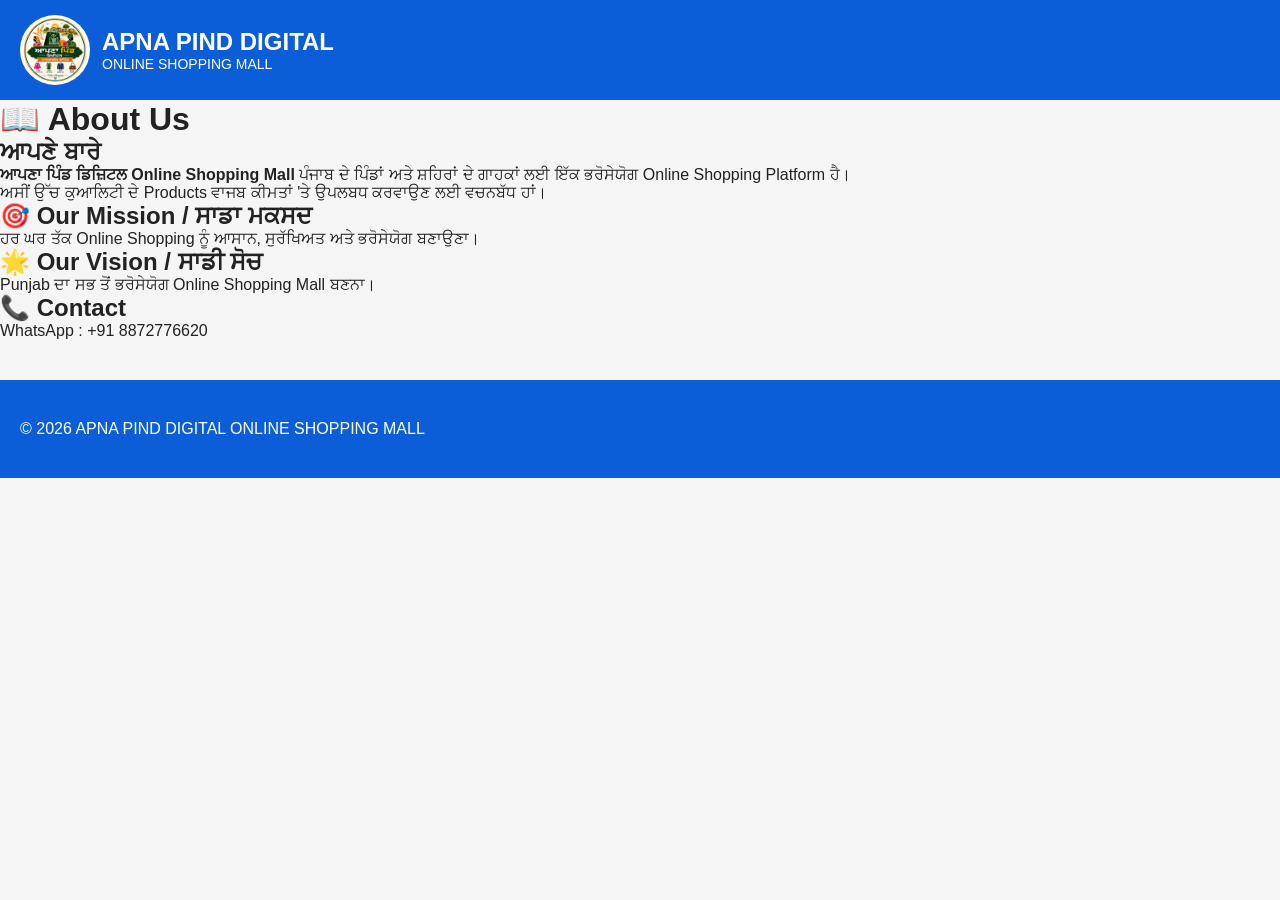
<file: about.html>
<!DOCTYPE html>
<html lang="pa">
<head>

<meta charset="UTF-8">
<meta name="viewport" content="width=device-width, initial-scale=1.0">

<title>About Us | APNA PIND DIGITAL</title>

<link rel="stylesheet" href="style.css">

</head>

<body>

<header class="header">

<div class="logo">

<img src="images/logo/IMG_20260629_002124.png">

<div>

<h2>APNA PIND DIGITAL</h2>

<p>ONLINE SHOPPING MALL</p>

</div>

</div>

</header>

<div class="container">

<h1>📖 About Us</h1>

<h2>ਆਪਣੇ ਬਾਰੇ</h2>

<p>

<strong>ਆਪਣਾ ਪਿੰਡ ਡਿਜ਼ਿਟਲ Online Shopping Mall</strong>

ਪੰਜਾਬ ਦੇ ਪਿੰਡਾਂ ਅਤੇ ਸ਼ਹਿਰਾਂ ਦੇ ਗਾਹਕਾਂ ਲਈ ਇੱਕ ਭਰੋਸੇਯੋਗ Online Shopping Platform ਹੈ।

</p>

<p>

ਅਸੀਂ ਉੱਚ ਕੁਆਲਿਟੀ ਦੇ Products ਵਾਜਬ ਕੀਮਤਾਂ 'ਤੇ ਉਪਲਬਧ ਕਰਵਾਉਣ ਲਈ ਵਚਨਬੱਧ ਹਾਂ।

</p>

<h2>🎯 Our Mission / ਸਾਡਾ ਮਕਸਦ</h2>

<p>

ਹਰ ਘਰ ਤੱਕ Online Shopping ਨੂੰ ਆਸਾਨ, ਸੁਰੱਖਿਅਤ ਅਤੇ ਭਰੋਸੇਯੋਗ ਬਣਾਉਣਾ।

</p>

<h2>🌟 Our Vision / ਸਾਡੀ ਸੋਚ</h2>

<p>

Punjab ਦਾ ਸਭ ਤੋਂ ਭਰੋਸੇਯੋਗ Online Shopping Mall ਬਣਨਾ।

</p>

<h2>📞 Contact</h2>

<p>

WhatsApp : +91 8872776620

</p>

</div>

<footer>

<p>

© 2026 APNA PIND DIGITAL ONLINE SHOPPING MALL

</p>

</footer>

</body>
</html>
</file>
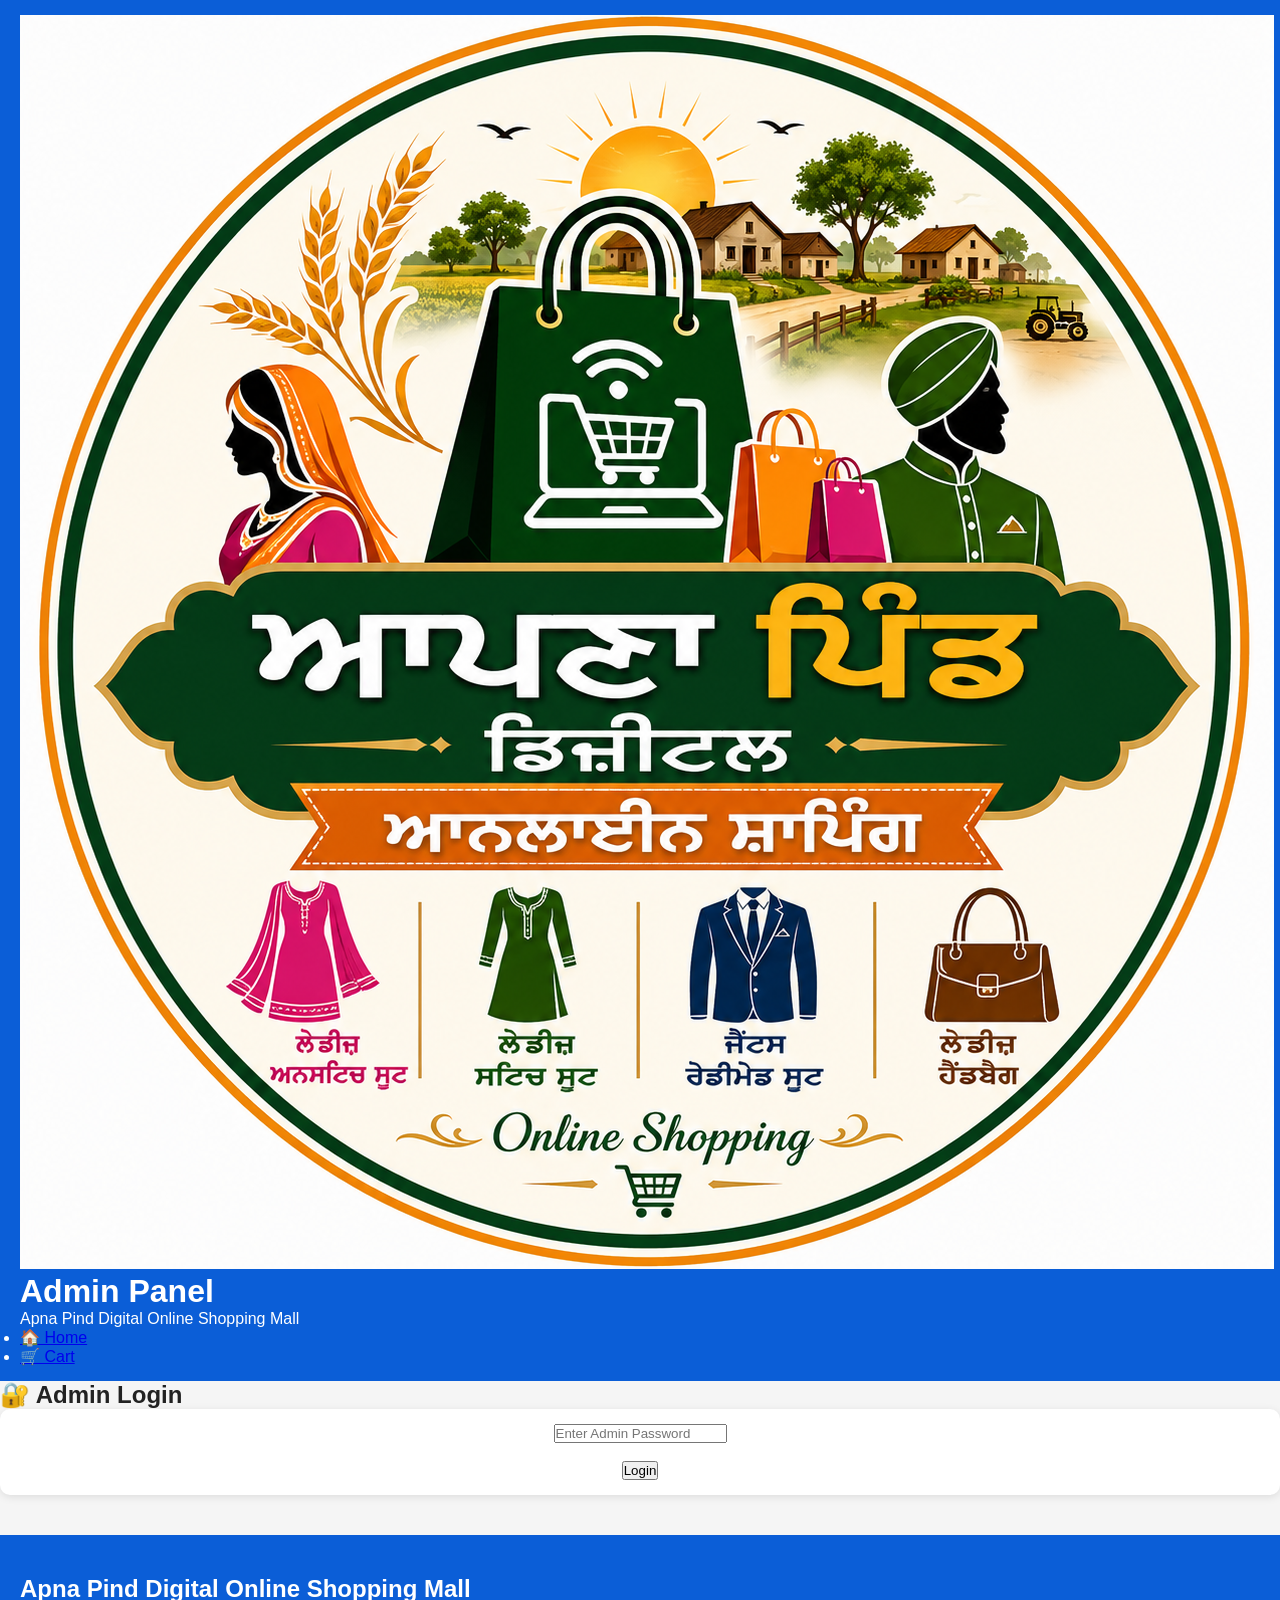
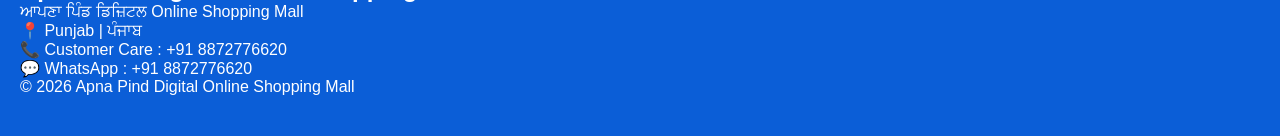
<file: admin.html>
<!DOCTYPE html>
<html lang="en">

<head>

<meta charset="UTF-8">

<meta name="viewport" content="width=device-width, initial-scale=1.0">

<title>Admin Panel</title>

<link rel="stylesheet" href="style.css">

<link href="https://fonts.googleapis.com/css2?family=Poppins:wght@300;400;500;600;700&display=swap" rel="stylesheet">

</head>

<body>

<!-- ================= HEADER ================= -->

<header class="header">

<div class="logo-area">

<img src="images/logo/IMG_20260629_002124.png" alt="Logo">

<div>

<h1>Admin Panel</h1>

<p>Apna Pind Digital Online Shopping Mall</p>

</div>

</div>

<nav>

<ul>

<li><a href="index.html">🏠 Home</a></li>

<li><a href="cart.html">🛒 Cart</a></li>

</ul>

</nav>

</header>

<!-- ================= LOGIN ================= -->

<section class="products-section">

<h2>🔐 Admin Login</h2>

<div class="product-card">

<input
type="password"
id="adminPassword"
placeholder="Enter Admin Password">

<br><br>

<button
class="btn btn-admin"
onclick="loginAdmin()">

Login

</button>

</div>

</section>

<!-- ================= ADMIN AREA ================= -->

<section
id="adminArea"
class="products-section"
style="display:none;">

<h2>📦 Product Management</h2>

<div class="product-card">

<input type="text" id="productName" placeholder="Product Name">

<br><br>

<input type="text" id="productCode" placeholder="Product Code">

<br><br>

<input type="text" id="productCategory" placeholder="Category">

<br><br>

<input type="number" id="productPrice" placeholder="Price">

<br><br>

<input type="number" id="productOldPrice" placeholder="Old Price">

<br><br>

<input type="text" id="productOffer" placeholder="Offer">

<br><br>

<input type="text" id="productImage" placeholder="Image Path">

<br><br>

<textarea
id="productDescription"
placeholder="Description"></textarea>

<br><br>

<button
class="btn btn-buy"
onclick="saveProduct()">

💾 Save Product

</button>

</div>

</section>

<!-- ================= SAVED PRODUCTS ================= -->

<section id="savedProducts" class="products-section" style="display:none;">

<h2>📋 Saved Products</h2>

<div id="adminProductList" class="product-container">

</div>

</section>

<!-- ================= FOOTER ================= -->

<footer>

<h2>Apna Pind Digital Online Shopping Mall</h2>

<p>ਆਪਣਾ ਪਿੰਡ ਡਿਜ਼ਿਟਲ Online Shopping Mall</p>

<p>📍 Punjab | ਪੰਜਾਬ</p>

<p>📞 Customer Care : +91 8872776620</p>

<p>💬 WhatsApp : +91 8872776620</p>

<p>© 2026 Apna Pind Digital Online Shopping Mall</p>

</footer>

<!-- ================= JAVASCRIPT ================= -->

<script src="product.js"></script>

<script src="admin.js"></script>

</body>

</html>
</file>
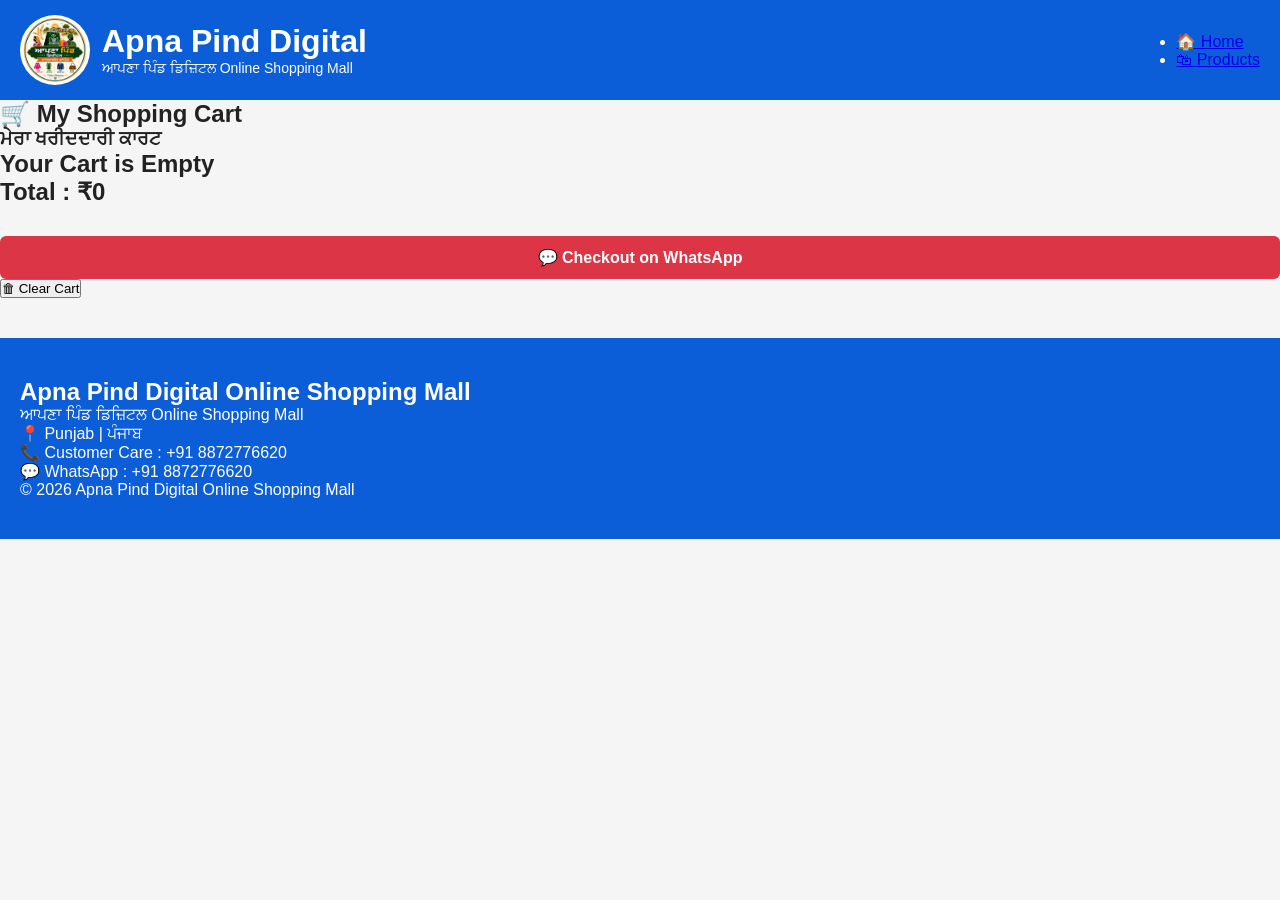
<file: cart.html>
<!DOCTYPE html>
<html lang="en">
<head>
<meta charset="UTF-8">
<meta name="viewport" content="width=device-width, initial-scale=1.0">
<title>Shopping Cart</title>

<link rel="stylesheet" href="style.css">
<link href="https://fonts.googleapis.com/css2?family=Poppins:wght@300;400;500;600;700&display=swap" rel="stylesheet">
</head>

<body>

<header class="header">

<div class="logo">
<img src="images/logo/IMG_20260629_002124.png" alt="Logo">

<div>
<h1>Apna Pind Digital</h1>
<p>ਆਪਣਾ ਪਿੰਡ ਡਿਜ਼ਿਟਲ Online Shopping Mall</p>
</div>

</div>

<nav>
<ul>
<li><a href="index.html">🏠 Home</a></li>
<li><a href="product.html">🛍 Products</a></li>
</ul>
</nav>

</header>

<section class="products-section">

<h2>🛒 My Shopping Cart</h2>
<h3>ਮੇਰਾ ਖਰੀਦਦਾਰੀ ਕਾਰਟ</h3>

<div id="cart-items" class="product-container">
</div>

<h2 id="cart-total">
Total : ₹0
</h2>

<div style="margin-top:20px;">

<button onclick="orderOnWhatsApp()" class="btn btn-buy">
💬 Checkout on WhatsApp
</button>

<button onclick="clearCart()" class="btn">
🗑 Clear Cart
</button>

</div>

</section>

<footer>

<h2>Apna Pind Digital Online Shopping Mall</h2>

<p>ਆਪਣਾ ਪਿੰਡ ਡਿਜ਼ਿਟਲ Online Shopping Mall</p>

<p>📍 Punjab | ਪੰਜਾਬ</p>

<p>📞 Customer Care : +91 8872776620</p>

<p>💬 WhatsApp : +91 8872776620</p>

<p>© 2026 Apna Pind Digital Online Shopping Mall</p>

</footer>

<script src="product.js"></script>
<script src="cart.js"></script>

</body>
</html>
</file>
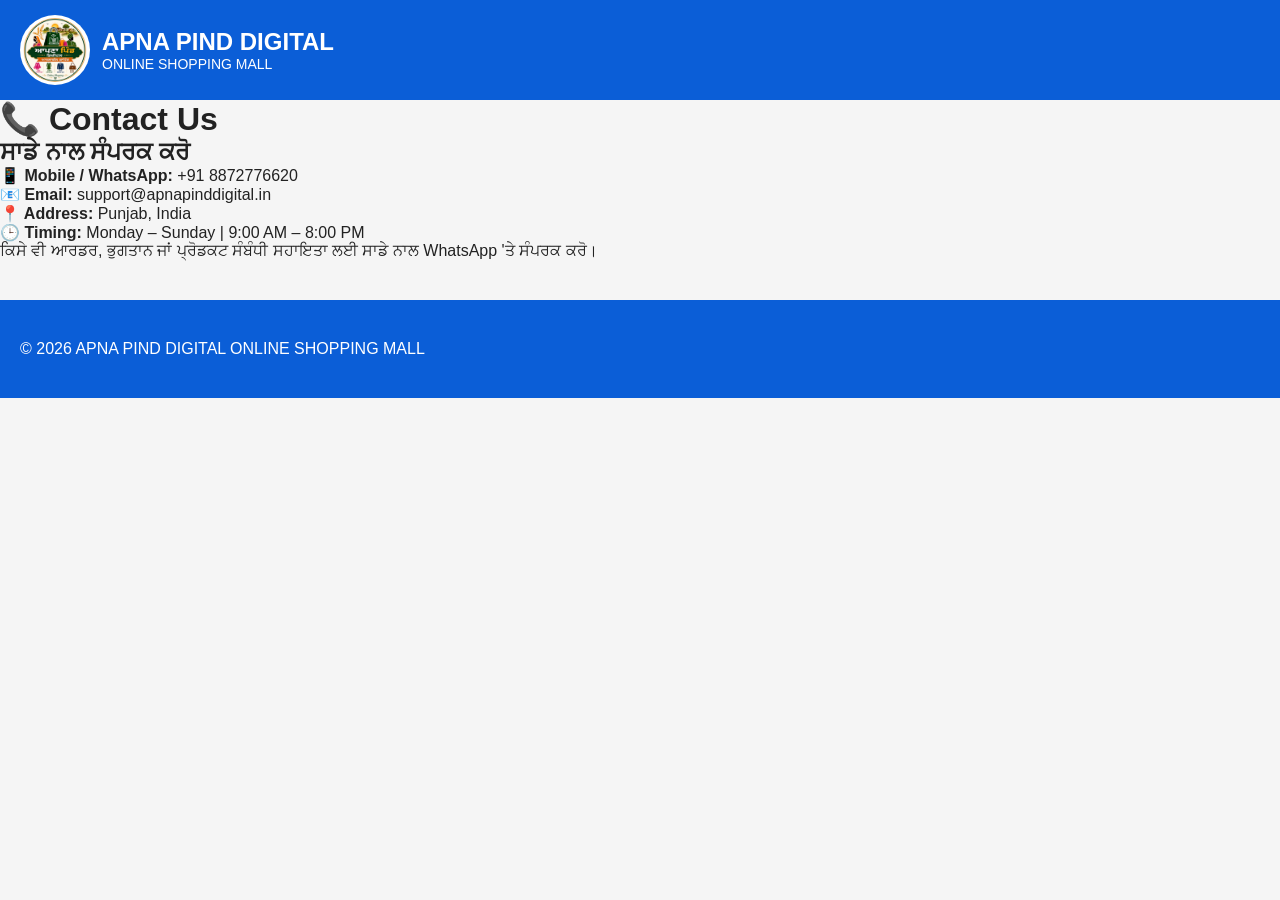
<file: contact.html>
<!DOCTYPE html>
<html lang="pa">
<head>
<meta charset="UTF-8">
<meta name="viewport" content="width=device-width, initial-scale=1.0">
<title>Contact Us | APNA PIND DIGITAL</title>
<link rel="stylesheet" href="style.css">
</head>

<body>

<header class="header">
<div class="logo">
<img src="images/logo/IMG_20260629_002124.png" alt="Logo">
<div>
<h2>APNA PIND DIGITAL</h2>
<p>ONLINE SHOPPING MALL</p>
</div>
</div>
</header>

<div class="container">

<h1>📞 Contact Us</h1>

<h2>ਸਾਡੇ ਨਾਲ ਸੰਪਰਕ ਕਰੋ</h2>

<p><strong>📱 Mobile / WhatsApp:</strong> +91 8872776620</p>

<p><strong>📧 Email:</strong> support@apnapinddigital.in</p>

<p><strong>📍 Address:</strong> Punjab, India</p>

<p><strong>🕒 Timing:</strong> Monday – Sunday | 9:00 AM – 8:00 PM</p>

<p>ਕਿਸੇ ਵੀ ਆਰਡਰ, ਭੁਗਤਾਨ ਜਾਂ ਪ੍ਰੋਡਕਟ ਸੰਬੰਧੀ ਸਹਾਇਤਾ ਲਈ ਸਾਡੇ ਨਾਲ WhatsApp 'ਤੇ ਸੰਪਰਕ ਕਰੋ।</p>

</div>

<footer>
<p>© 2026 APNA PIND DIGITAL ONLINE SHOPPING MALL</p>
</footer>

</body>
</html>
</file>
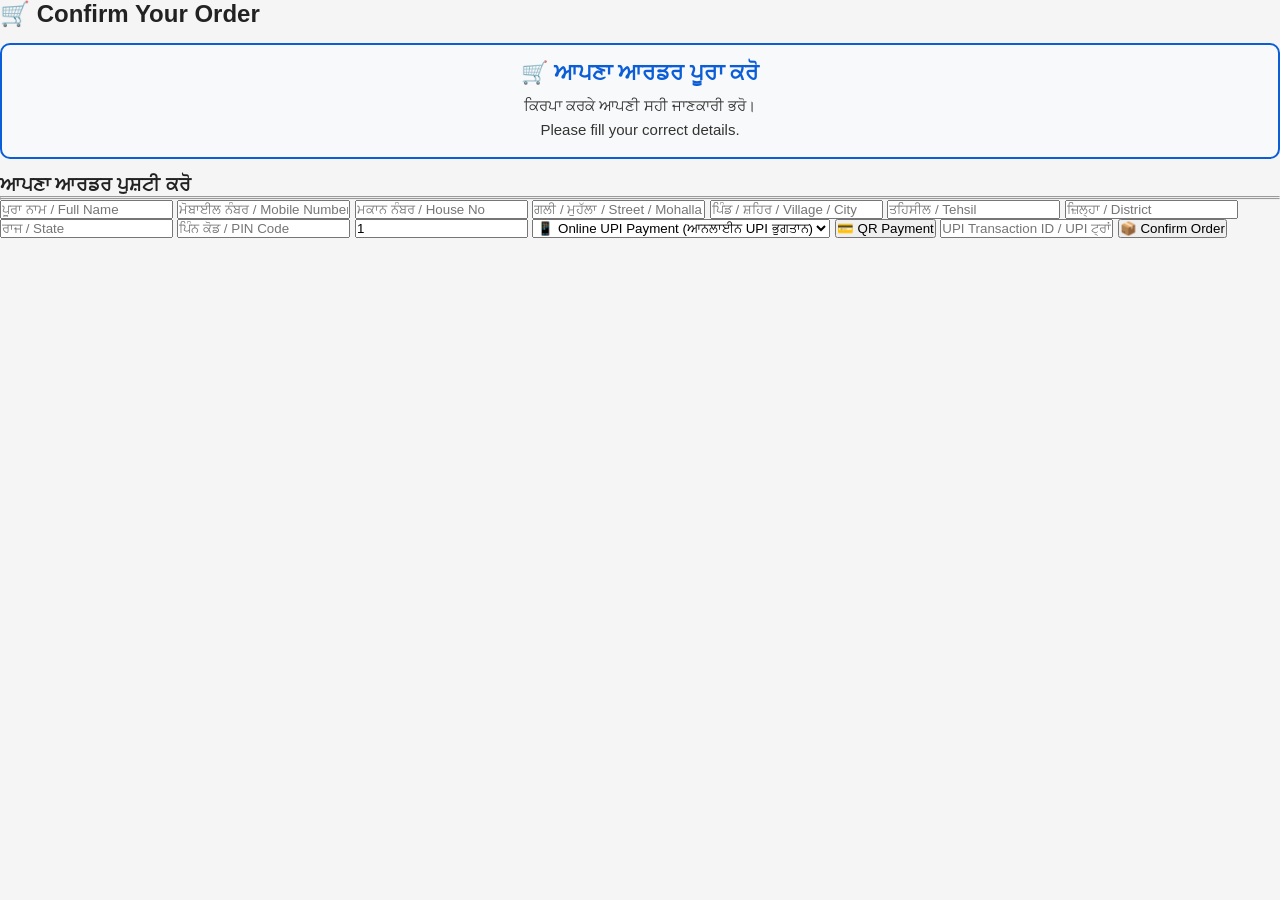
<file: order.html>
<!DOCTYPE html>
<html lang="en">

<head>

<meta charset="UTF-8">

<meta name="viewport" content="width=device-width, initial-scale=1.0">

<title>Order Form</title>

<link rel="stylesheet" href="style.css">

</head>

<body>

<div class="order-container">

<h2>🛒 Confirm Your Order</h2>

<div class="order-note">
<h3>🛒 ਆਪਣਾ ਆਰਡਰ ਪੂਰਾ ਕਰੋ</h3>

<p>
ਕਿਰਪਾ ਕਰਕੇ ਆਪਣੀ ਸਹੀ ਜਾਣਕਾਰੀ ਭਰੋ।
<br>
Please fill your correct details.
</p>
</div>

<h3>ਆਪਣਾ ਆਰਡਰ ਪੁਸ਼ਟੀ ਕਰੋ</h3>

<hr>

<h4 id="productName"></h4>

<p id="productCode"></p>

<p id="productPrice"></p>

<hr>

<input type="text" id="customerName"
placeholder="ਪੂਰਾ ਨਾਮ / Full Name">

<input type="text" id="mobile"
placeholder="ਮੋਬਾਈਲ ਨੰਬਰ / Mobile Number">

<input type="text" id="house"
placeholder="ਮਕਾਨ ਨੰਬਰ / House No">

<input type="text" id="street"
placeholder="ਗਲੀ / ਮੁਹੱਲਾ / Street / Mohalla">

<input type="text" id="city"
placeholder="ਪਿੰਡ / ਸ਼ਹਿਰ / Village / City">

<input type="text" id="tehsil"
placeholder="ਤਹਿਸੀਲ / Tehsil">

<input type="text" id="district"
placeholder="ਜ਼ਿਲ੍ਹਾ / District">

<input type="text" id="state"
placeholder="ਰਾਜ / State">

<input type="text" id="pincode"
placeholder="ਪਿੰਨ ਕੋਡ / PIN Code">

<input type="number"
id="qty"
placeholder="ਮਾਤਰਾ / Quantity"
value="1">

<select id="payment">

<option value="UPI" selected>
📱 Online UPI Payment (ਆਨਲਾਈਨ UPI ਭੁਗਤਾਨ)
</option>

</select>

  <button type="button" onclick="window.location.href='payment.html'">
💳 QR Payment
  </button>
  
  <input type="text"
id="utr"
placeholder="UPI Transaction ID / UPI ਟ੍ਰਾਂਜ਼ੈਕਸ਼ਨ ਆਈਡੀ">

<button onclick="sendOrder()">

📦 Confirm Order

</button>

</div>

<script src="order.js"></script>

</body>

</html>
</file>
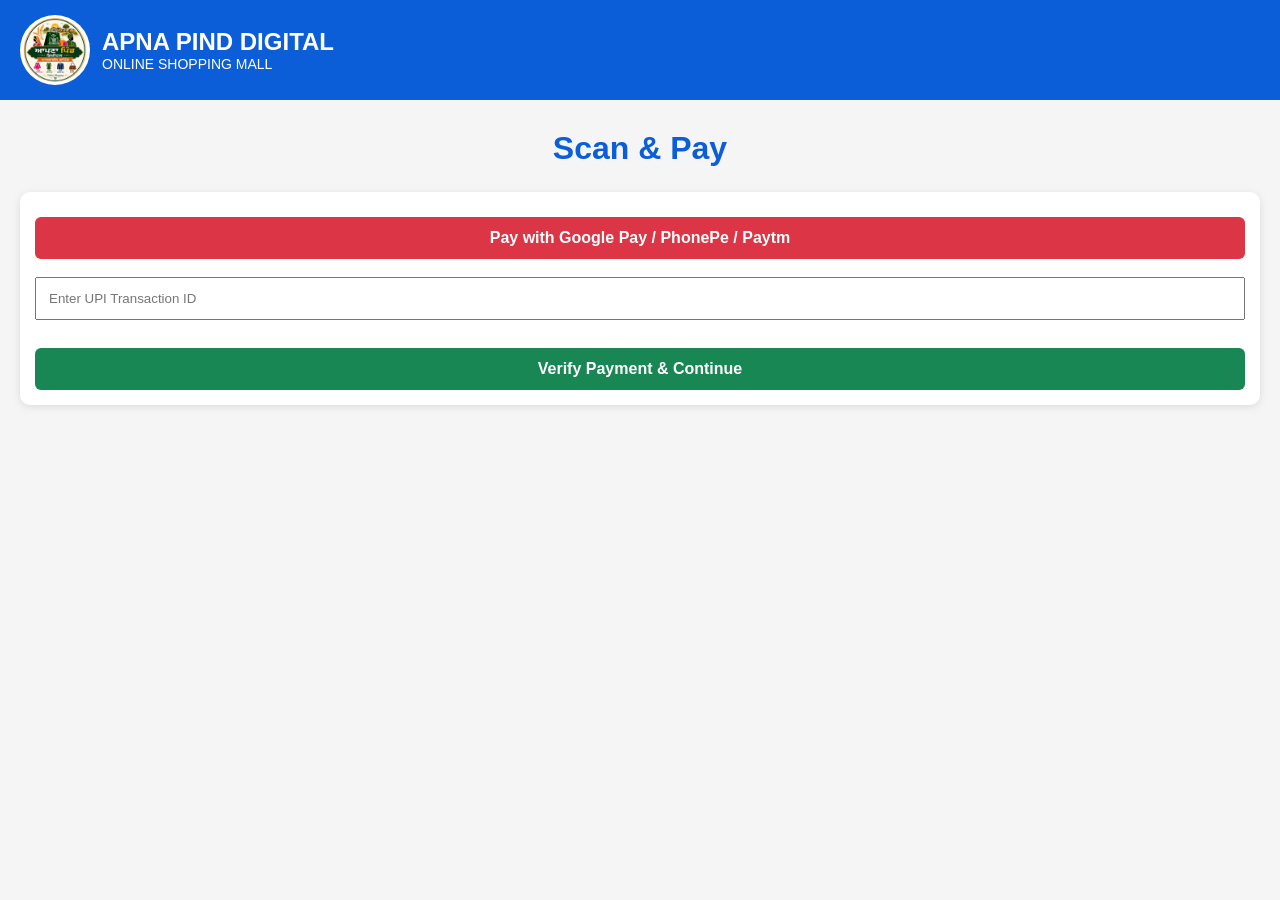
<file: payment.html>
<!DOCTYPE html>
<html lang="en">

<head>

<meta charset="UTF-8">

<meta name="viewport" content="width=device-width, initial-scale=1.0">

<title>Payment | APNA PIND DIGITAL</title>

<link rel="stylesheet" href="style.css">

</head>

<body>

<header class="header">

<div class="logo">

<img src="images/logo/IMG_20260629_002124.png" alt="Logo">

<div>

<h2>APNA PIND DIGITAL</h2>

<p>ONLINE SHOPPING MALL</p>

</div>

</div>

</header>

<section class="products">

<h2>Scan & Pay</h2>

<div class="product-card">

<a href="upi://pay?pa=8872776620@sbi&pn=APNA%20PIND%20DIGITAL&cu=INR">
    <button class="btn-buy">
        Pay with Google Pay / PhonePe / Paytm
    </button>
</a>

<br><br>

<input
type="text"
id="utr"
placeholder="Enter UPI Transaction ID"
style="width:100%;padding:12px;">

<br><br>

<button class="btn-cart"
onclick="paymentCompleted()">
Verify Payment & Continue
</button>

</div>

</section>

<script src="order.js"></script>

</body>

</html>
</file>
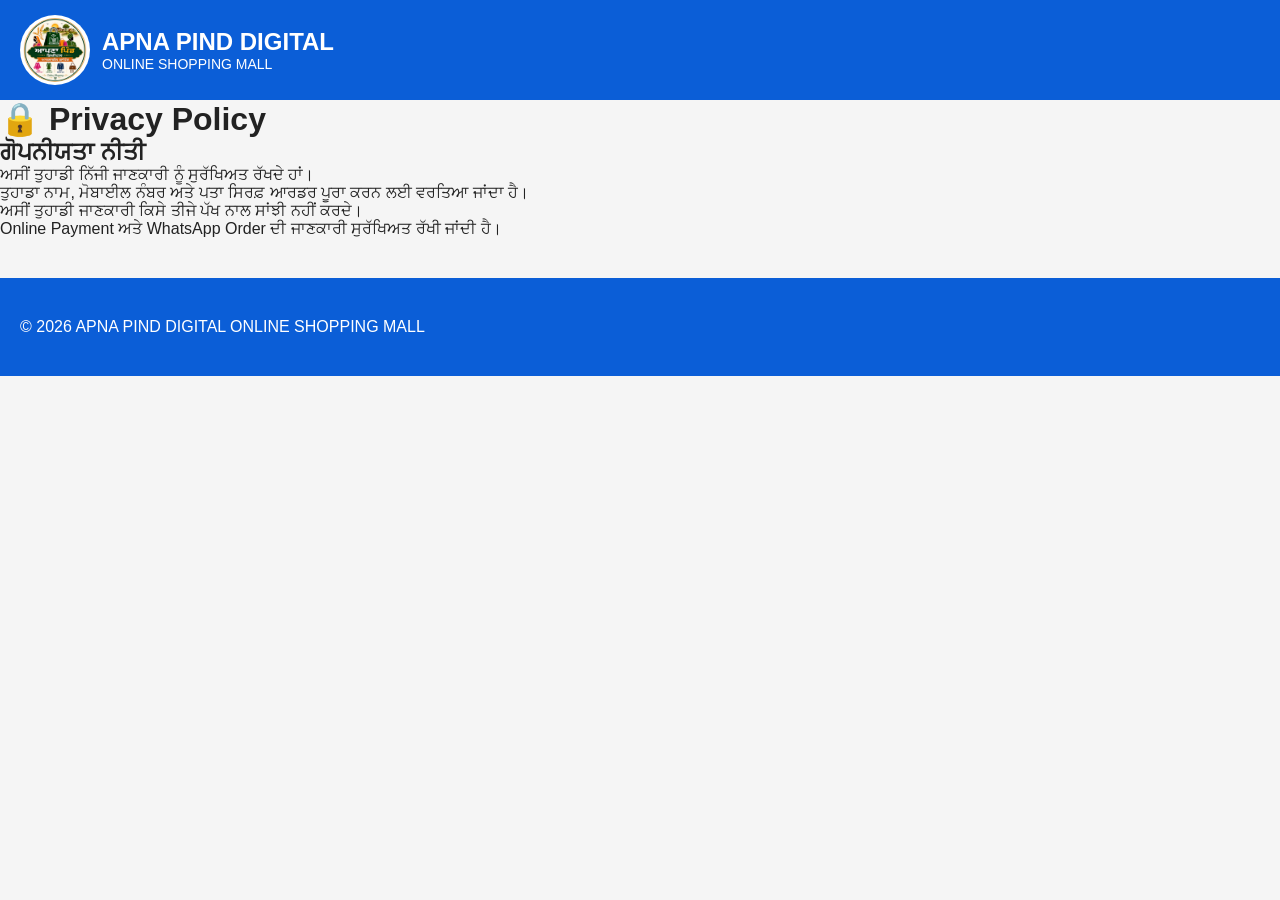
<file: privacy.html>
<!DOCTYPE html>
<html lang="pa">
<head>

<meta charset="UTF-8">
<meta name="viewport" content="width=device-width, initial-scale=1.0">

<title>Privacy Policy | APNA PIND DIGITAL</title>

<link rel="stylesheet" href="style.css">

</head>

<body>

<header class="header">

<div class="logo">

<img src="images/logo/IMG_20260629_002124.png" alt="Logo">

<div>

<h2>APNA PIND DIGITAL</h2>

<p>ONLINE SHOPPING MALL</p>

</div>

</div>

</header>

<div class="container">

<h1>🔒 Privacy Policy</h1>

<h2>ਗੋਪਨੀਯਤਾ ਨੀਤੀ</h2>

<p>

ਅਸੀਂ ਤੁਹਾਡੀ ਨਿੱਜੀ ਜਾਣਕਾਰੀ ਨੂੰ ਸੁਰੱਖਿਅਤ ਰੱਖਦੇ ਹਾਂ।

</p>

<p>

ਤੁਹਾਡਾ ਨਾਮ, ਮੋਬਾਈਲ ਨੰਬਰ ਅਤੇ ਪਤਾ ਸਿਰਫ਼ ਆਰਡਰ ਪੂਰਾ ਕਰਨ ਲਈ ਵਰਤਿਆ ਜਾਂਦਾ ਹੈ।

</p>

<p>

ਅਸੀਂ ਤੁਹਾਡੀ ਜਾਣਕਾਰੀ ਕਿਸੇ ਤੀਜੇ ਪੱਖ ਨਾਲ ਸਾਂਝੀ ਨਹੀਂ ਕਰਦੇ।

</p>

<p>

Online Payment ਅਤੇ WhatsApp Order ਦੀ ਜਾਣਕਾਰੀ ਸੁਰੱਖਿਅਤ ਰੱਖੀ ਜਾਂਦੀ ਹੈ।

</p>

</div>

<footer>

<p>

© 2026 APNA PIND DIGITAL ONLINE SHOPPING MALL

</p>

</footer>

</body>
</html>
</file>
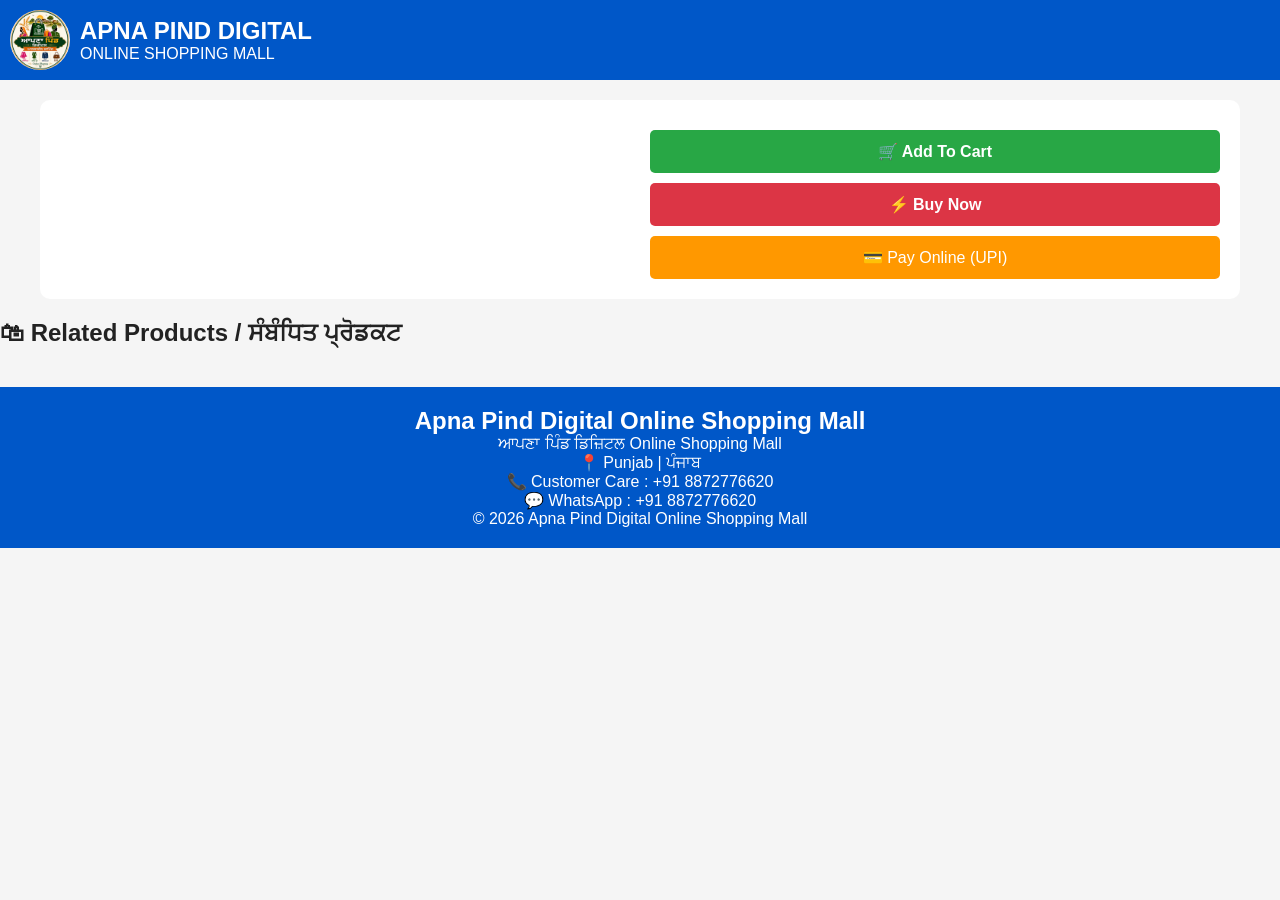
<file: product.html>
<!DOCTYPE html>
<html lang="en">
<head>
<meta charset="UTF-8">
<meta name="viewport" content="width=device-width, initial-scale=1.0">

<title>Product Details | APNA PIND DIGITAL</title>

<link rel="stylesheet" href="style.css">

<style>

body{
margin:0;
padding:0;
font-family:Arial,sans-serif;
background:#f5f5f5;
}

.header{
background:#0057c8;
color:#fff;
padding:10px;
display:flex;
align-items:center;
justify-content:space-between;
}

.logo-area{
display:flex;
align-items:center;
gap:10px;
}

.logo-area img{
width:60px;
height:60px;
border-radius:50%;
}

.product-details-container{
max-width:1200px;
margin:20px auto;
background:#fff;
padding:20px;
border-radius:10px;
display:flex;
flex-wrap:wrap;
gap:20px;
}

.product-image{
flex:1;
min-width:300px;
text-align:center;
}

.product-image img{
width:100%;
max-width:450px;
border-radius:10px;
}

.product-info{
flex:1;
min-width:300px;
}

.btn{
padding:12px;
border:none;
width:100%;
margin-top:10px;
border-radius:5px;
cursor:pointer;
font-size:16px;
}

.btn-cart{
background:#28a745;
color:#fff;
}

// =========================
// RELATED PRODUCTS
// =========================

const related = products
.filter(p => p.category === product.category && p.code !== product.code)
.slice(0,4);

const relatedBox = document.getElementById("relatedProducts");

related.forEach(item=>{

relatedBox.innerHTML += `

<div class="product-card">

<img src="${item.image}"
onclick="openProduct('${item.code}')">

<h3>${item.name}</h3>

<p>${item.code}</p>

<h4>₹${item.price}</h4>

<button onclick="openProduct('${item.code}')">

View Product

</button>

</div>

`;

});

.btn-buy{
background:#dc3545;
color:#fff;
}

.btn-upi{
background:#ff9800;
color:#fff;
}

</style>

</head>

<body>

<header class="header">

<div class="logo-area">

<img src="images/logo/IMG_20260629_002124.png">

<div>

<h2>APNA PIND DIGITAL</h2>

<p>ONLINE SHOPPING MALL</p>

</div>

</div>

</header>

<div class="product-details-container">

<div class="product-image">

<img id="productImage">

</div>

<div class="product-info">

<h2 id="productName"></h2>

<p id="productCode"></p>

<h3 id="productPrice"></h3>

<p id="oldPrice"></p>

<p id="offerBadge"></p>

<p id="stockBadge"></p>

<p id="productDescription"></p>

<button class="btn btn-cart" id="cartBtn">
🛒 Add To Cart
</button>

<button class="btn btn-buy" id="buyBtn">
⚡ Buy Now
</button>

<button class="btn btn-upi" id="upiBtn">
💳 Pay Online (UPI)
</button>

</div>

</div>

<!-- RELATED PRODUCTS -->

<section class="products-section">

<h2>🛍 Related Products / ਸੰਬੰਧਿਤ ਪ੍ਰੋਡਕਟ</h2>

<div id="relatedProducts" class="product-container">

</div>

</section>

<!-- FOOTER -->

<footer style="background:#0057c8;color:#fff;padding:20px;text-align:center;">

<h2>Apna Pind Digital Online Shopping Mall</h2>

<p>ਆਪਣਾ ਪਿੰਡ ਡਿਜ਼ਿਟਲ Online Shopping Mall</p>

<p>📍 Punjab | ਪੰਜਾਬ</p>

<p>📞 Customer Care : +91 8872776620</p>

<p>💬 WhatsApp : +91 8872776620</p>

<p>© 2026 Apna Pind Digital Online Shopping Mall</p>

</footer>

<script src="product.js"></script>
<script src="script.js"></script>
<script src="cart.js"></script>

<script>

const params = new URLSearchParams(window.location.search);

const code = params.get("code");

const product = products.find(p => p.code === code);

if(product){

document.getElementById("productImage").src = product.image;

document.getElementById("productName").innerText = product.name;

document.getElementById("productCode").innerText = "Code : " + product.code;

document.getElementById("productPrice").innerText = "₹" + product.price;

document.getElementById("oldPrice").innerHTML = "<del>₹"+product.oldPrice+"</del>";

document.getElementById("offerBadge").innerText = product.offer;

document.getElementById("stockBadge").innerText = product.stock;

document.getElementById("productDescription").innerText = product.description;

document.getElementById("cartBtn").onclick = ()=>addToCart(product.code);

document.getElementById("buyBtn").onclick = ()=>buyNow(product.code);

document.getElementById("upiBtn").onclick = ()=>window.location.href="payment.html";

}

updateCartCount();

</script>

</body>
</html>
</file>
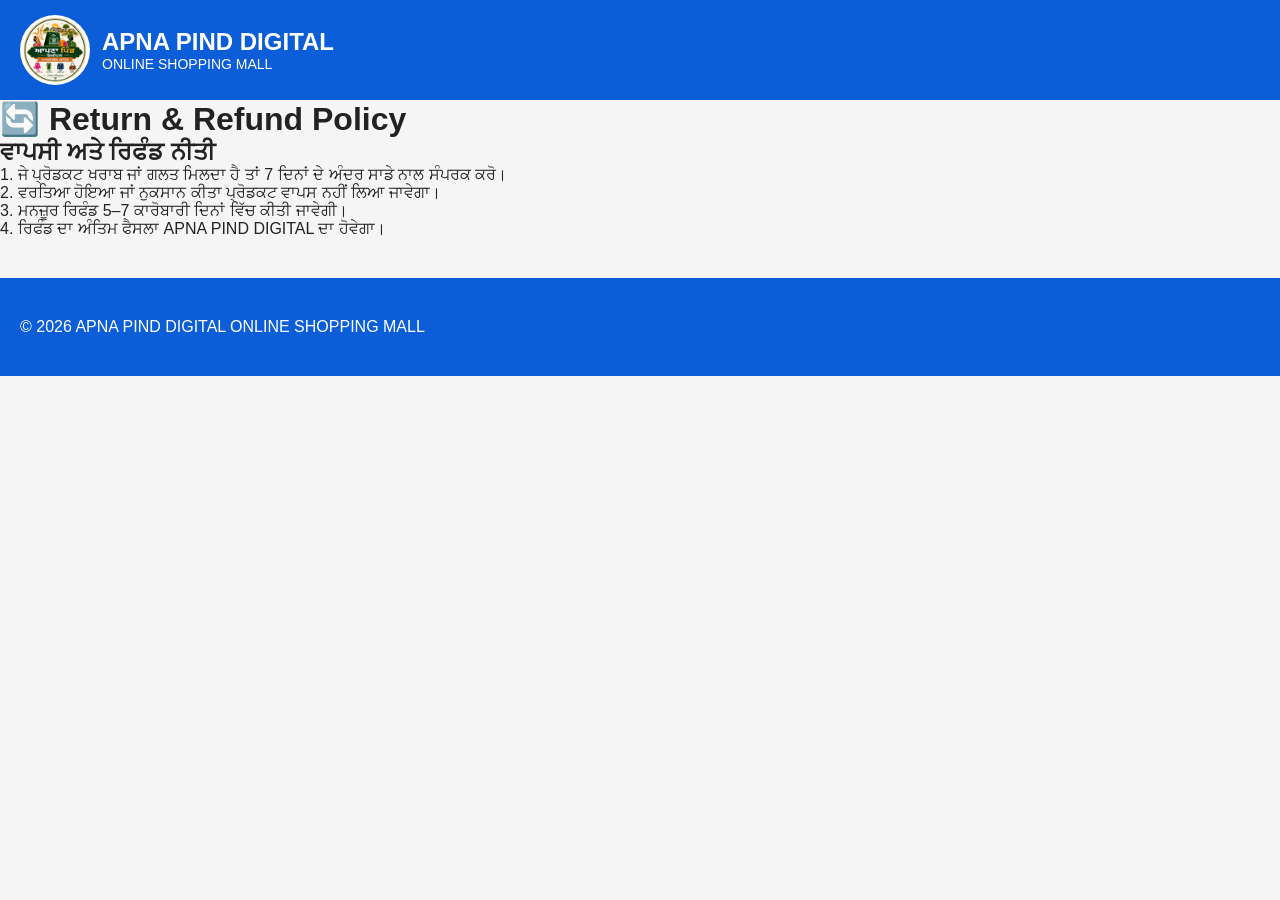
<file: refund.html>
<!DOCTYPE html>
<html lang="pa">
<head>
<meta charset="UTF-8">
<meta name="viewport" content="width=device-width, initial-scale=1.0">
<title>Return & Refund Policy | APNA PIND DIGITAL</title>
<link rel="stylesheet" href="style.css">
</head>

<body>

<header class="header">
<div class="logo">
<img src="images/logo/IMG_20260629_002124.png" alt="Logo">
<div>
<h2>APNA PIND DIGITAL</h2>
<p>ONLINE SHOPPING MALL</p>
</div>
</div>
</header>

<div class="container">

<h1>🔄 Return & Refund Policy</h1>

<h2>ਵਾਪਸੀ ਅਤੇ ਰਿਫੰਡ ਨੀਤੀ</h2>

<p>1. ਜੇ ਪ੍ਰੋਡਕਟ ਖਰਾਬ ਜਾਂ ਗਲਤ ਮਿਲਦਾ ਹੈ ਤਾਂ 7 ਦਿਨਾਂ ਦੇ ਅੰਦਰ ਸਾਡੇ ਨਾਲ ਸੰਪਰਕ ਕਰੋ।</p>

<p>2. ਵਰਤਿਆ ਹੋਇਆ ਜਾਂ ਨੁਕਸਾਨ ਕੀਤਾ ਪ੍ਰੋਡਕਟ ਵਾਪਸ ਨਹੀਂ ਲਿਆ ਜਾਵੇਗਾ।</p>

<p>3. ਮਨਜ਼ੂਰ ਰਿਫੰਡ 5–7 ਕਾਰੋਬਾਰੀ ਦਿਨਾਂ ਵਿੱਚ ਕੀਤੀ ਜਾਵੇਗੀ।</p>

<p>4. ਰਿਫੰਡ ਦਾ ਅੰਤਿਮ ਫੈਸਲਾ APNA PIND DIGITAL ਦਾ ਹੋਵੇਗਾ।</p>

</div>

<footer>
<p>© 2026 APNA PIND DIGITAL ONLINE SHOPPING MALL</p>
</footer>

</body>
</html>
</file>
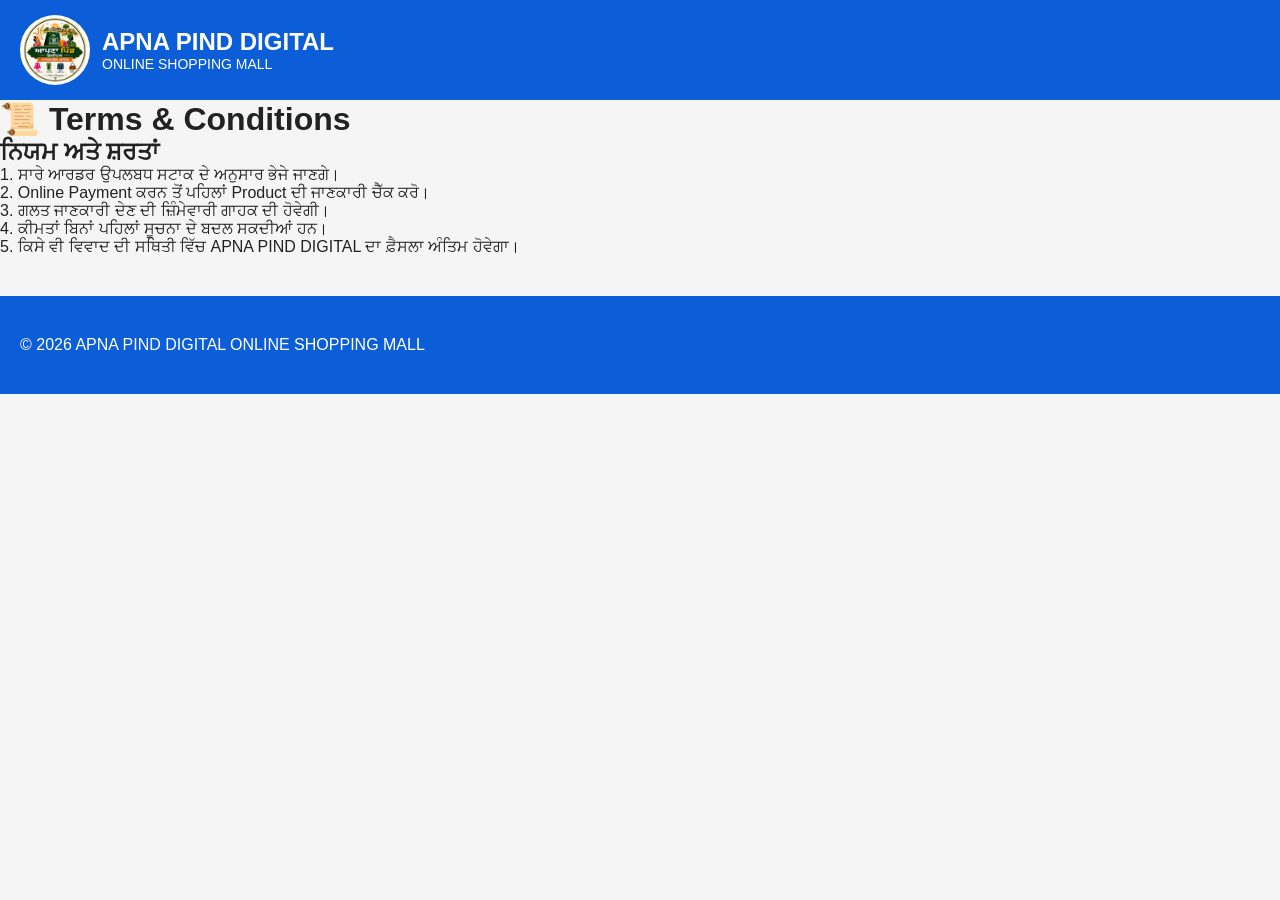
<file: terms.html>
<!DOCTYPE html>
<html lang="pa">
<head>
<meta charset="UTF-8">
<meta name="viewport" content="width=device-width, initial-scale=1.0">
<title>Terms & Conditions | APNA PIND DIGITAL</title>
<link rel="stylesheet" href="style.css">
</head>

<body>

<header class="header">
<div class="logo">
<img src="images/logo/IMG_20260629_002124.png" alt="Logo">
<div>
<h2>APNA PIND DIGITAL</h2>
<p>ONLINE SHOPPING MALL</p>
</div>
</div>
</header>

<div class="container">

<h1>📜 Terms & Conditions</h1>

<h2>ਨਿਯਮ ਅਤੇ ਸ਼ਰਤਾਂ</h2>

<p>1. ਸਾਰੇ ਆਰਡਰ ਉਪਲਬਧ ਸਟਾਕ ਦੇ ਅਨੁਸਾਰ ਭੇਜੇ ਜਾਣਗੇ।</p>

<p>2. Online Payment ਕਰਨ ਤੋਂ ਪਹਿਲਾਂ Product ਦੀ ਜਾਣਕਾਰੀ ਚੈੱਕ ਕਰੋ।</p>

<p>3. ਗਲਤ ਜਾਣਕਾਰੀ ਦੇਣ ਦੀ ਜ਼ਿੰਮੇਵਾਰੀ ਗਾਹਕ ਦੀ ਹੋਵੇਗੀ।</p>

<p>4. ਕੀਮਤਾਂ ਬਿਨਾਂ ਪਹਿਲਾਂ ਸੂਚਨਾ ਦੇ ਬਦਲ ਸਕਦੀਆਂ ਹਨ।</p>

<p>5. ਕਿਸੇ ਵੀ ਵਿਵਾਦ ਦੀ ਸਥਿਤੀ ਵਿੱਚ APNA PIND DIGITAL ਦਾ ਫ਼ੈਸਲਾ ਅੰਤਿਮ ਹੋਵੇਗਾ।</p>

</div>

<footer>
<p>© 2026 APNA PIND DIGITAL ONLINE SHOPPING MALL</p>
</footer>

</body>
</html>
</file>
<file: style.css>
/* ==========================================
APNA PIND DIGITAL ONLINE SHOPPING MALL
STYLE.CSS
VERSION 3.0
PART-1
========================================== */

*{
margin:0;
padding:0;
box-sizing:border-box;
font-family:Arial,Helvetica,sans-serif;
}

body{
background:#f5f5f5;
color:#222;
}

/* ==========================
LOADER
========================== */

#loader{
position:fixed;
top:0;
left:0;
width:100%;
height:100%;
background:#ffffff;
display:flex;
justify-content:center;
align-items:center;
z-index:9999;
}

.loader-box{
text-align:center;
}

.loader-box img{
width:120px;
height:120px;
border-radius:50%;
margin-bottom:15px;
animation:spin 2s linear infinite;
}

.loader-box h2{
font-size:28px;
color:#0b5ed7;
margin-bottom:10px;
}

.loader-box p{
font-size:18px;
color:#666;
}

@keyframes spin{
0%{transform:rotate(0deg);}
100%{transform:rotate(360deg);}
}

/* ==========================
HEADER
========================== */

.header{
display:flex;
justify-content:space-between;
align-items:center;
padding:15px 20px;
background:#0b5ed7;
color:#fff;
flex-wrap:wrap;
}

.logo{
display:flex;
align-items:center;
gap:12px;
}

.logo img{
width:70px;
height:70px;
border-radius:50%;
background:#fff;
padding:3px;
}

.logo h2{
font-size:24px;
}

.logo p{
font-size:14px;
}

/* ==========================
SEARCH BOX
========================== */

.search-box{
display:flex;
align-items:center;
margin:10px;
}

.search-box input{
width:280px;
padding:10px;
border:none;
outline:none;
border-radius:5px 0 0 5px;
font-size:16px;
}

.search-box button{
padding:10px 15px;
border:none;
background:#ffc107;
cursor:pointer;
border-radius:0 5px 5px 0;
font-size:16px;
}

.search-box button:hover{
background:#ffca2c;
}

/* ==========================
HEADER ICONS
========================== */

.header-icons{
display:flex;
gap:20px;
}

.header-icons a{
color:#fff;
text-decoration:none;
font-size:24px;
position:relative;
}

.header-icons span{
position:absolute;
top:-8px;
right:-10px;
background:red;
color:#fff;
font-size:12px;
padding:2px 6px;
border-radius:50%;
}

/* ==========================================
STYLE.CSS
PART-2
========================================== */

/* ==========================
NAVIGATION
========================== */

.navbar{
background:#083b91;
}

.navbar ul{
display:flex;
justify-content:center;
align-items:center;
list-style:none;
flex-wrap:wrap;
}

.navbar ul li{
margin:0;
}

.navbar ul li a{
display:block;
padding:15px 20px;
color:#fff;
text-decoration:none;
font-size:16px;
font-weight:bold;
transition:0.3s;
}

.navbar ul li a:hover{
background:#ffc107;
color:#000;
}

/* ==========================
BANNER
========================== */

.banner{
width:100%;
overflow:hidden;
margin:10px 0;
}

.banner img{
width:100%;
height:380px;
object-fit:cover;
display:block;
border-radius:8px;
}

/* ==========================
WELCOME
========================== */

.welcome{
text-align:center;
padding:40px 20px;
background:#ffffff;
margin:15px;
border-radius:10px;
box-shadow:0 2px 8px rgba(0,0,0,0.1);
}

.welcome h1{
font-size:36px;
color:#0b5ed7;
margin-bottom:15px;
}

.welcome p{
font-size:18px;
margin-bottom:20px;
color:#555;
}

.welcome button{
padding:12px 25px;
border:none;
border-radius:6px;
background:#0b5ed7;
color:#fff;
font-size:18px;
cursor:pointer;
transition:.3s;
}

.welcome button:hover{
background:#084298;
}

/* ==========================================
STYLE.CSS
PART-3
========================================== */

/* ==========================
CATEGORIES
========================== */

.categories{
padding:30px 20px;
background:#fff;
margin:15px;
border-radius:10px;
box-shadow:0 2px 8px rgba(0,0,0,.1);
}

.categories h2{
text-align:center;
font-size:32px;
margin-bottom:25px;
color:#0b5ed7;
}

.category-grid{
display:grid;
grid-template-columns:repeat(auto-fit,minmax(180px,1fr));
gap:20px;
}

.category-card{
background:#f8f9fa;
border-radius:10px;
padding:15px;
text-align:center;
cursor:pointer;
transition:.3s;
box-shadow:0 2px 6px rgba(0,0,0,.1);
}

.category-card:hover{
transform:translateY(-5px);
box-shadow:0 6px 15px rgba(0,0,0,.2);
}

.category-card img{
width:120px;
height:120px;
object-fit:cover;
border-radius:10px;
margin-bottom:10px;
}

.category-card h3{
font-size:18px;
color:#222;
}

/* ==========================
PRODUCTS
========================== */

.products{
padding:30px 20px;
}

.products h2{
text-align:center;
font-size:32px;
margin-bottom:25px;
color:#0b5ed7;
}

.product-grid{
display:grid;
grid-template-columns:repeat(auto-fit,minmax(250px,1fr));
gap:20px;
}

.product-card{
background:#fff;
border-radius:10px;
padding:15px;
text-align:center;
box-shadow:0 2px 8px rgba(0,0,0,.1);
transition:.3s;
}

.product-card:hover{
transform:translateY(-5px);
}

.product-card img{
width:100%;
height:260px;
object-fit:cover;
border-radius:8px;
cursor:pointer;
}

.product-card h3{
margin:12px 0;
font-size:20px;
}

.product-card p{
color:#666;
margin:5px 0;
}

.product-card h4{
font-size:24px;
color:#d60000;
margin:10px 0;
}

.product-card del{
color:#888;
}

/* ==========================================
STYLE.CSS
PART-4
========================================== */

/* ===== PRODUCT BUTTONS ===== */

.btn-cart,
.btn-buy{
width:100%;
padding:12px;
margin-top:10px;
border:none;
border-radius:6px;
font-size:16px;
font-weight:bold;
cursor:pointer;
transition:.3s;
}

.btn-cart{
background:#198754;
color:#fff;
}

.btn-cart:hover{
background:#157347;
}

.btn-buy{
background:#dc3545;
color:#fff;
}

.btn-buy:hover{
background:#bb2d3b;
}

/* ===== FLOAT BUTTONS ===== */

.whatsapp-float,
.payment-float{
position:fixed;
right:20px;
width:60px;
height:60px;
border-radius:50%;
display:flex;
justify-content:center;
align-items:center;
font-size:28px;
color:#fff;
text-decoration:none;
box-shadow:0 3px 10px rgba(0,0,0,.3);
z-index:999;
}

.whatsapp-float{
bottom:90px;
background:#25D366;
}

.payment-float{
bottom:20px;
background:#0d6efd;
}

/* ===== FOOTER ===== */

footer{
background:#0b5ed7;
color:#fff;
padding:40px 20px;
margin-top:40px;
}

.footer-container{
display:grid;
grid-template-columns:repeat(auto-fit,minmax(220px,1fr));
gap:20px;
}

.footer-box h3{
margin-bottom:15px;
}

.footer-box a{
color:#fff;
text-decoration:none;
}

.copyright{
text-align:center;
margin-top:25px;
font-size:15px;
}

/* ===== MOBILE ===== */

@media(max-width:768px){

.header{
flex-direction:column;
text-align:center;
}

.search-box input{
width:220px;
}

.banner img{
height:220px;
}

.logo h2{
font-size:20px;
}

.welcome h1{
font-size:28px;
}

.categories h2,
.products h2{
font-size:26px;
}

}

.order-note{
background:#f8f9fa;
padding:15px;
margin:15px 0;
border-radius:10px;
text-align:center;
border:2px solid #0b5ed7;
}

.order-note h3{
color:#0b5ed7;
margin-bottom:8px;
font-size:22px;
}

.order-note p{
font-size:15px;
color:#333;
line-height:1.6;
}

/* ===== ORDER FORM MOBILE ===== */

.order-form{
display:grid;
grid-template-columns:repeat(2,1fr);
gap:12px;
margin-top:20px;
}

.order-form input,
.order-form select{
width:100%;
padding:12px;
font-size:16px;
border:1px solid #ccc;
border-radius:8px;
box-sizing:border-box;
}

.order-form button{
padding:12px;
font-size:16px;
border:none;
border-radius:8px;
background:#0b5ed7;
color:#fff;
font-weight:bold;
cursor:pointer;
}

@media(max-width:768px){

.order-form{
grid-template-columns:1fr;
}

}

.top-bar{
background:#ff9800;
color:#fff;
text-align:center;
padding:8px;
font-size:15px;
font-weight:bold;
}

.slider{
width:100%;
overflow:hidden;
margin:10px auto;
}

.slider img{
width:100%;
height:auto;
border-radius:10px;
display:block;
}

.reviews{
padding:30px 15px;
text-align:center;
background:#f8f9fa;
margin-top:30px;
}

.reviews h2{
color:#0b5ed7;
font-size:28px;
margin-bottom:5px;
}

.reviews h3{
font-size:18px;
color:#444;
margin-bottom:20px;
}

.review-box{
background:#fff;
padding:15px;
margin:15px auto;
max-width:700px;
border-radius:10px;
box-shadow:0 2px 8px rgba(0,0,0,.15);
font-size:16px;
line-height:1.6;
}

/* =========================
IMAGE POPUP
========================= */

.image-popup{

display:none;

position:fixed;

top:0;

left:0;

width:100%;

height:100%;

background:rgba(0,0,0,0.9);

z-index:9999;

justify-content:center;

align-items:center;

}

.image-popup img{

max-width:90%;

max-height:90%;

border-radius:10px;

box-shadow:0 0 20px #fff;

}

.close-popup{

position:absolute;

top:20px;

right:30px;

font-size:40px;

color:white;

cursor:pointer;

font-weight:bold;

}
</file>
